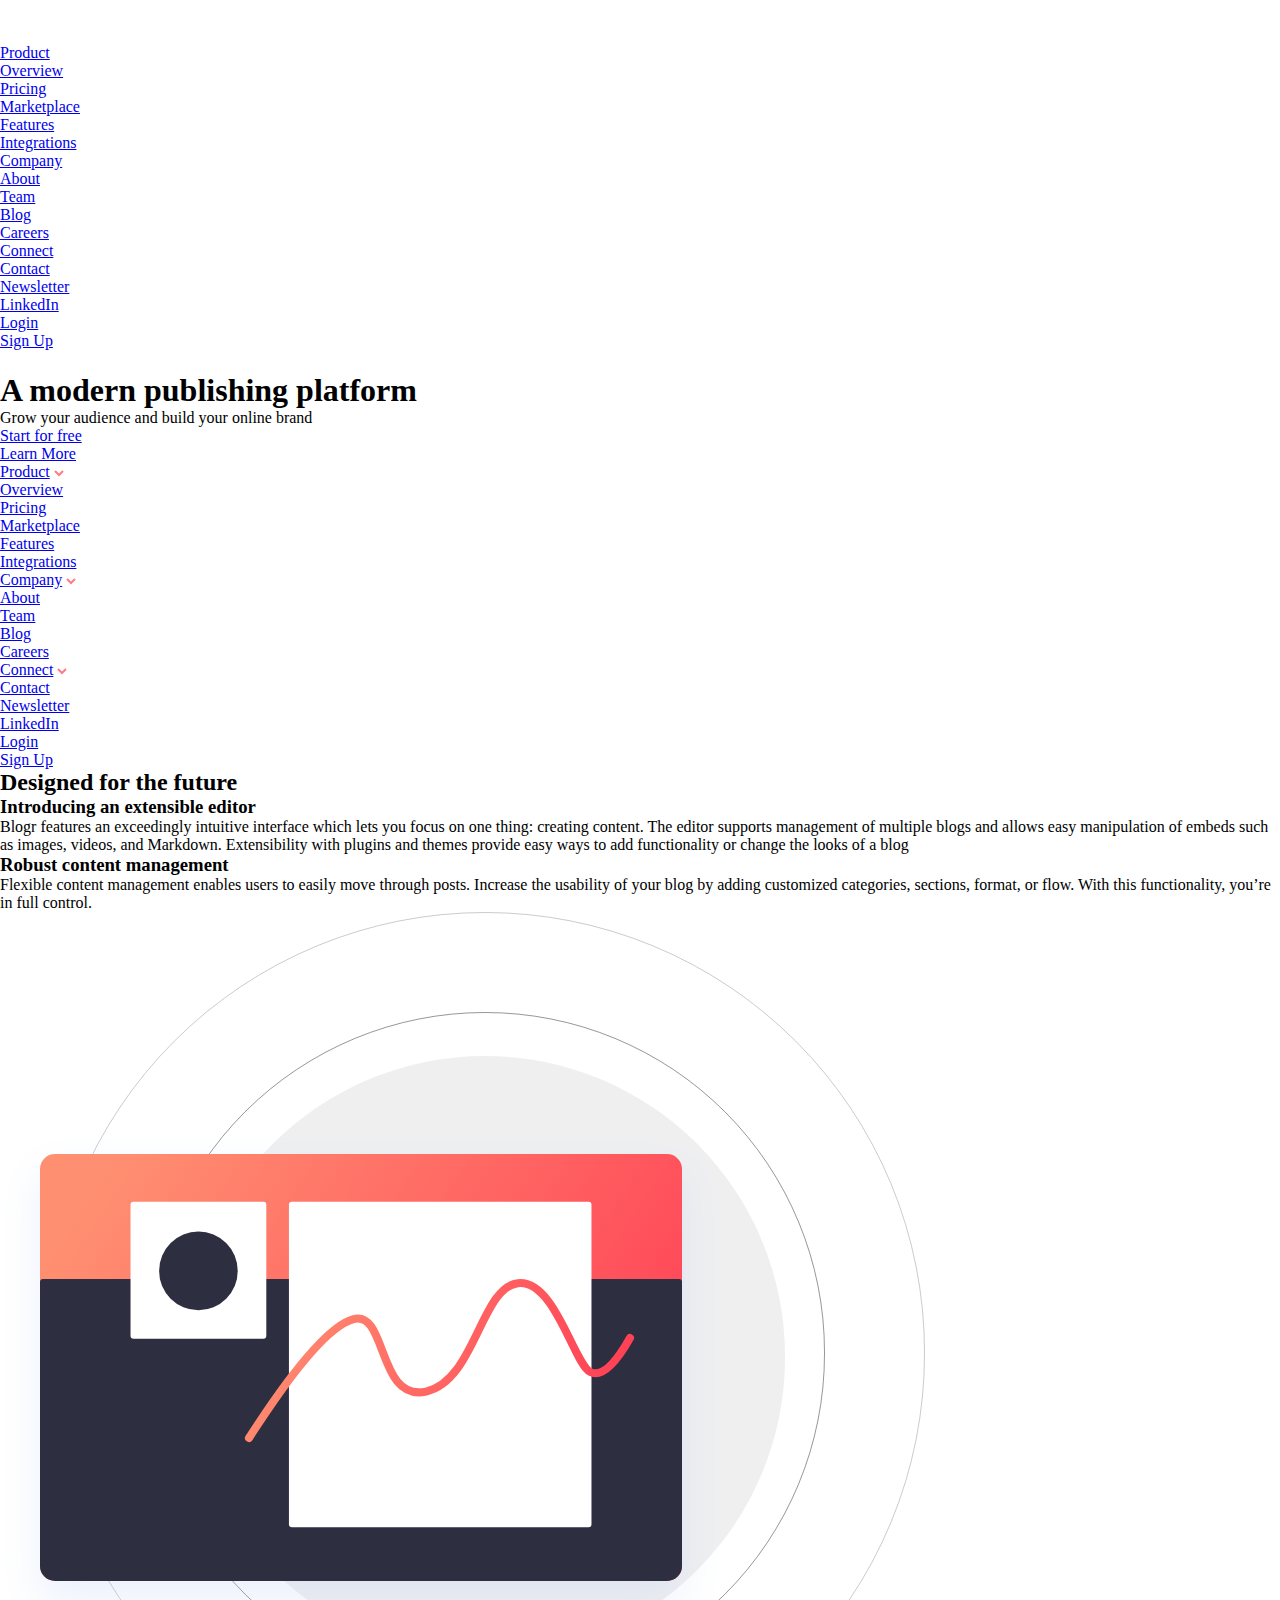
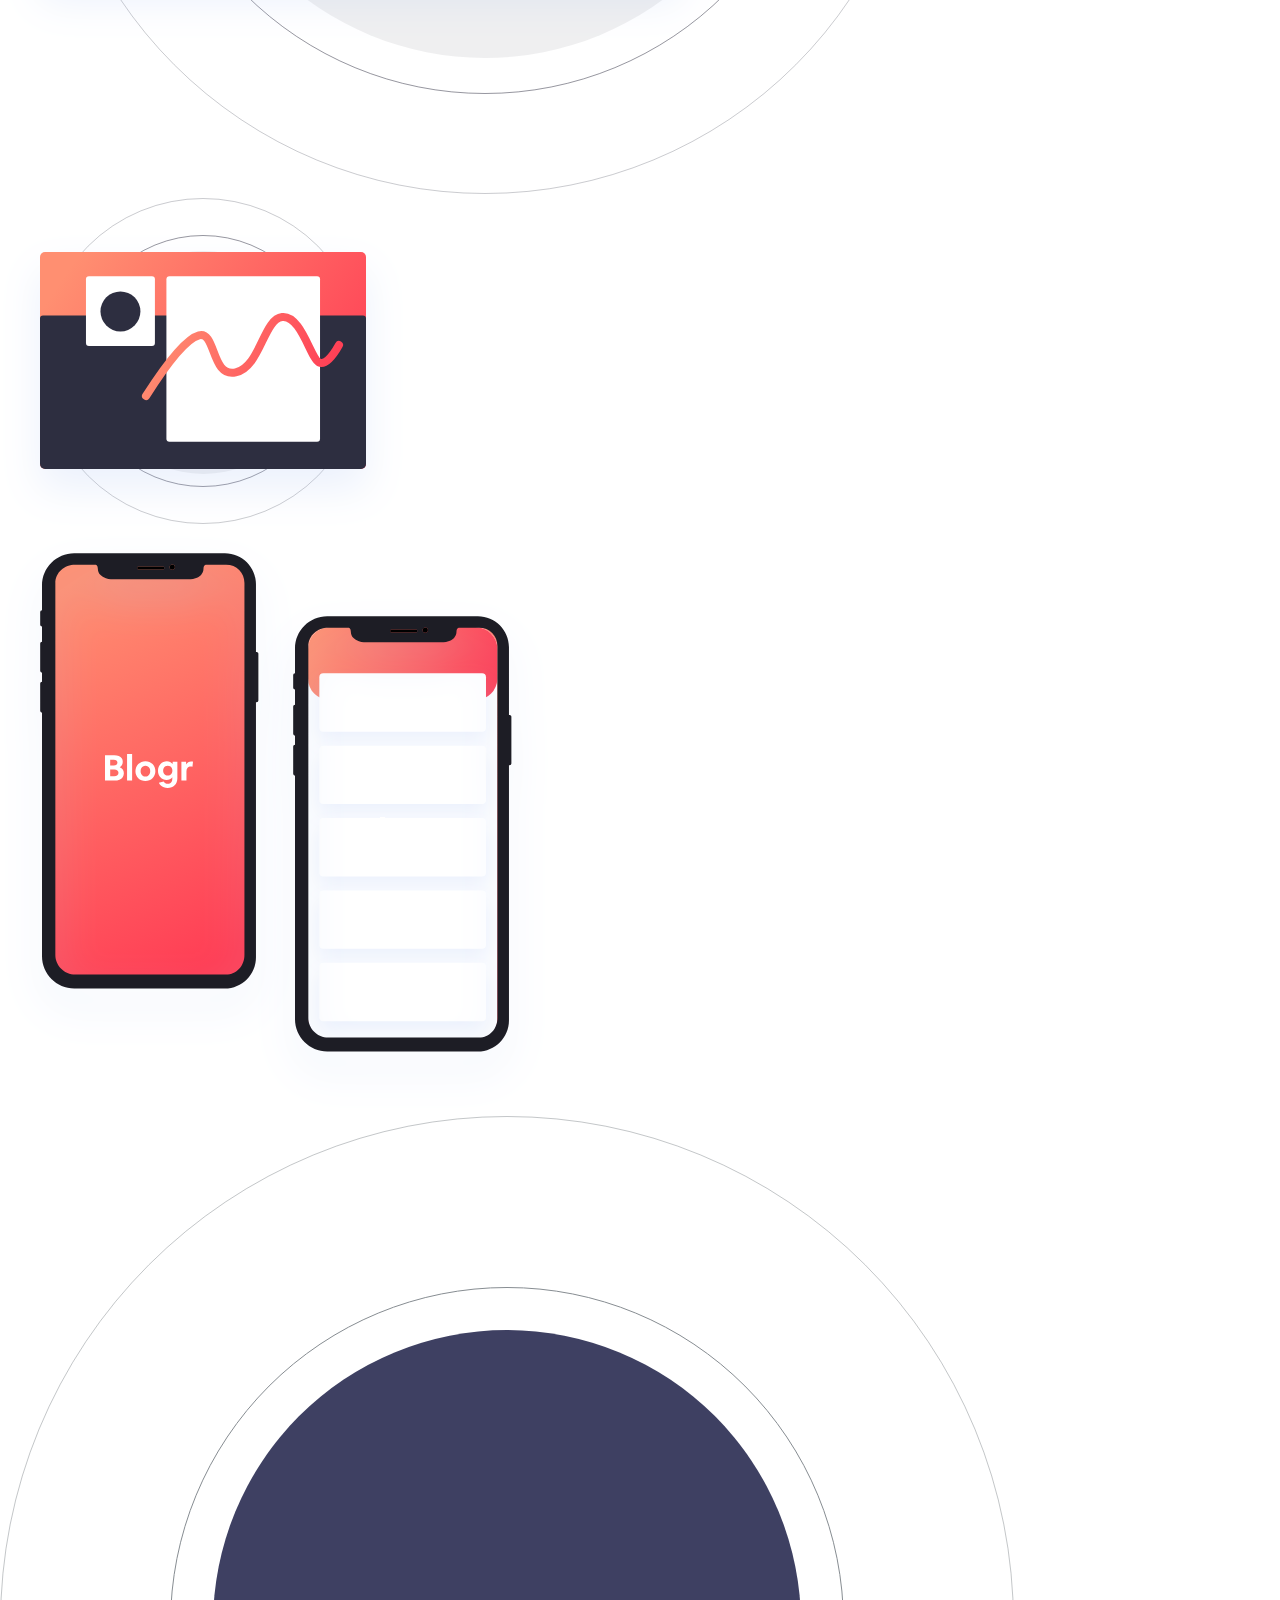
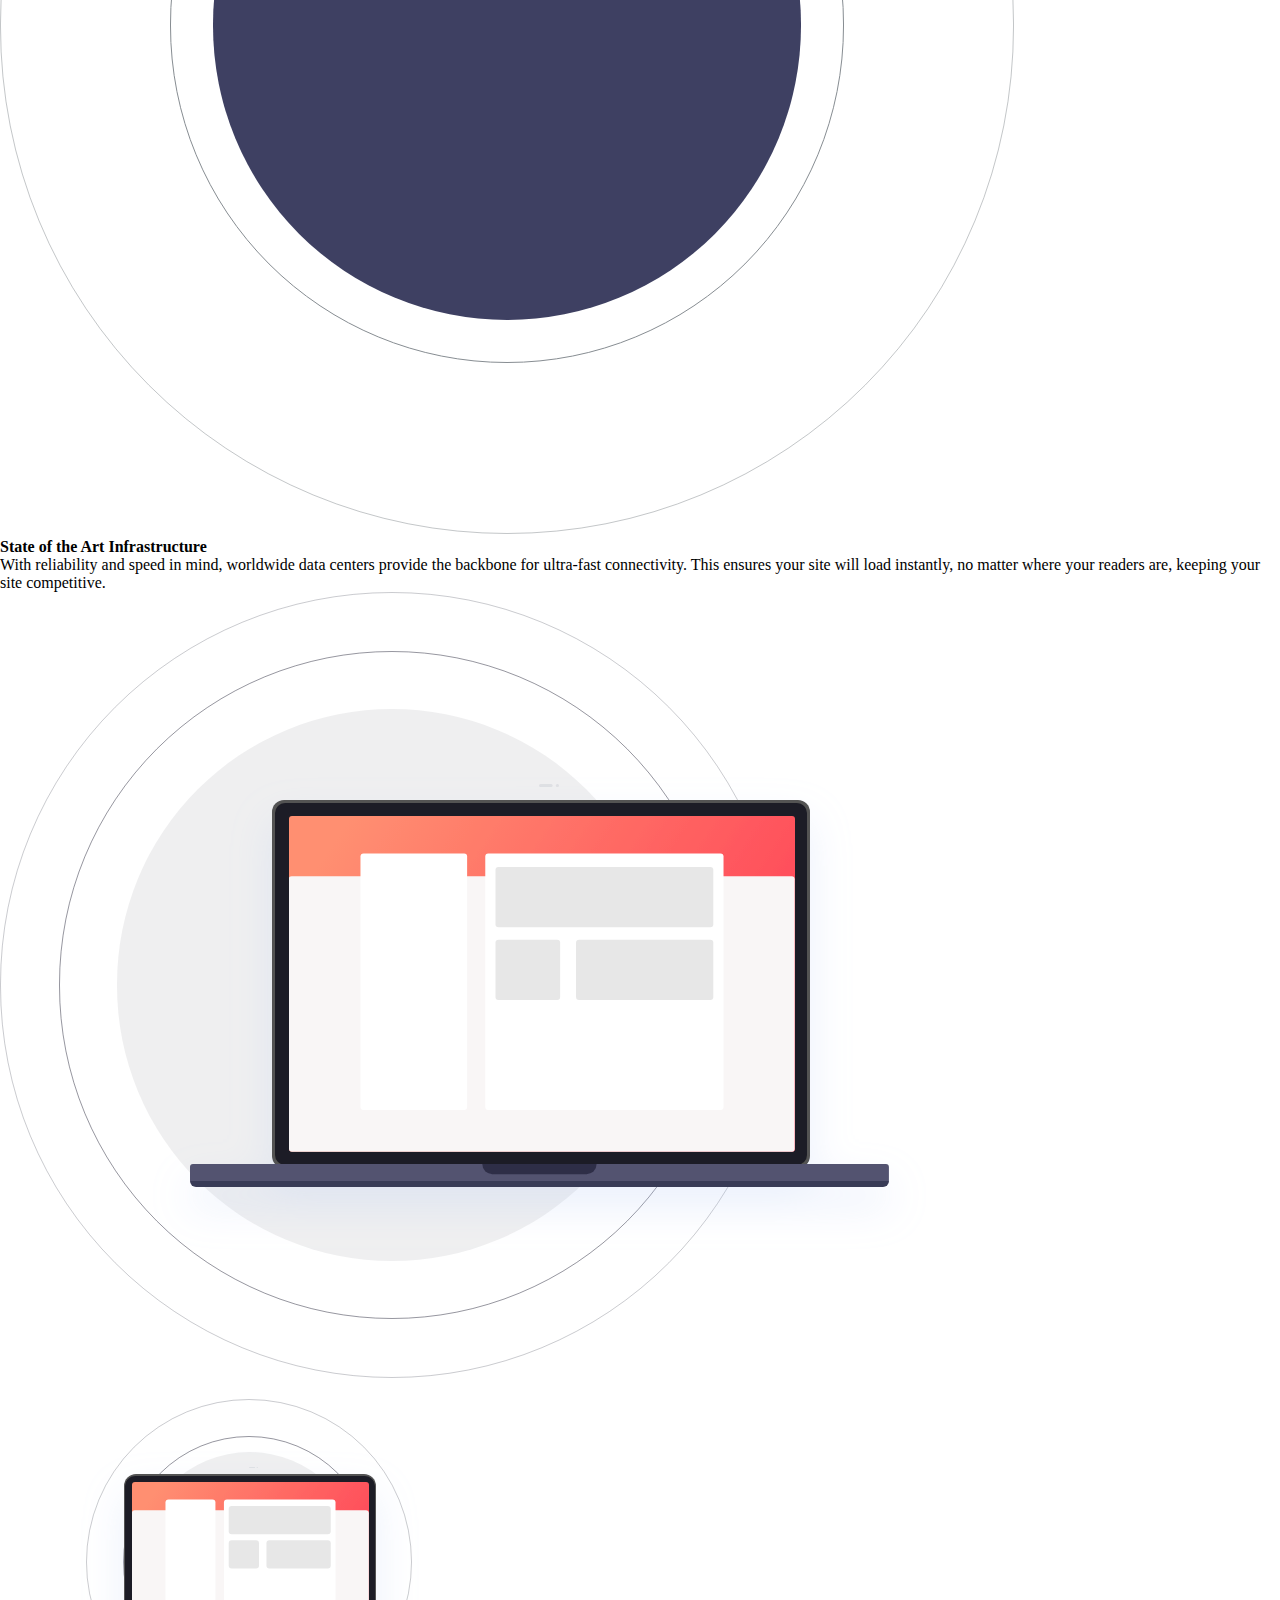
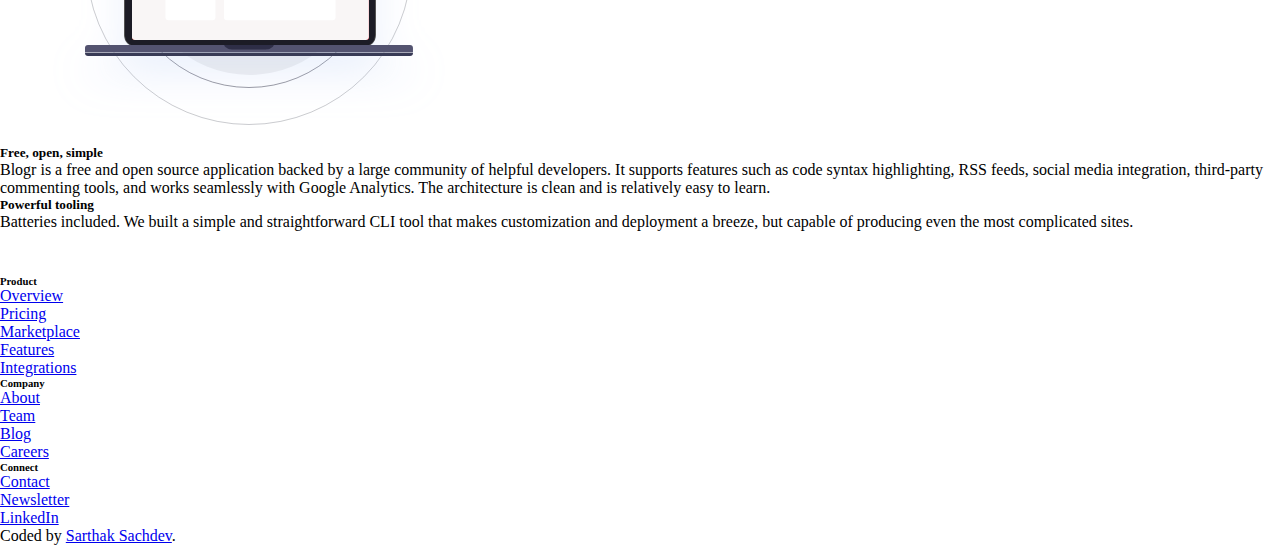
<file: index.html>
<!DOCTYPE html>
<html lang="en">
<head>
  <meta charset="UTF-8">
  <meta name="viewport" content="width=device-width, initial-scale=1.0"> <!-- displays site properly based on user's device -->
  <meta name="description" content="Modern publishing platform. Grow your audience and build your online brand">
  <link rel="icon" type="image/png" sizes="32x32" href="./images/favicon-32x32.png">
  <link href="https://fonts.googleapis.com/css2?family=Overpass:wght@300;600&family=Ubuntu:wght@400;500;700&display=swap" rel="stylesheet">
  <link rel="stylesheet" href="style.css">
  <title>Blogr landing page</title>
</head>
<body>

  <!-- Header starts here -->
  <section class="header">
    <div class="navigation">
      <a href="#"><img src="images/logo.svg" alt="Blogr logo"></a>
      <ul class="site-nav">

        <li><a href="#">Product</a><img src="images/icon-arrow-light.svg" alt="dropdown arrow">
          <div class="dropdown-menu">
            <ul>
              <li><a href="#">Overview</a></li>
              <li><a href="#">Pricing</a></li>
              <li><a href="#">Marketplace</a></li>
              <li><a href="#">Features</a></li>
              <li><a href="#">Integrations</a></li>
            </ul>
          </div>
        </li>        

        <li><a href="#">Company</a><img src="images/icon-arrow-light.svg" alt="dropdown arrow">
          <div class="dropdown-menu">
            <ul>
              <li><a href="#">About</a></li>
              <li><a href="#">Team</a></li>
              <li><a href="#">Blog</a></li>
              <li><a href="#">Careers</a></li>
            </ul>
          </div>
        </li>

        <li><a href="#">Connect</a><img src="images/icon-arrow-light.svg" alt="dropdown arrow">
          <div class="dropdown-menu">
            <ul>
              <li><a href="#">Contact</a></li>
              <li><a href="#">Newsletter</a></li>
              <li><a href="#">LinkedIn</a></li>
            </ul>
          </div>
        </li>

      </ul>
      <ul class="register">
        <li><a href="#" class="login">Login</a></li>
        <li><a href="#" class="signup">Sign Up</a></li>
      </ul>
      <img src="images/icon-hamburger.svg" alt="hamburger" id="mobilemenu">
    </div>

    <div class="header-content">
      <h1>A modern publishing platform</h1>
      <p>Grow your audience and build your online brand</p>
      <ul class="header-content-links">
        <li><a href="#" class="start">Start for free</a></li>
        <li><a href="#" class="learn">Learn More</a></li>
      </ul>
    </div>
  </section>

  <!-- Mobile Navigation starts here -->
  <div id="mobilenav" class="mobilenav">
    <ul>
      <li class="connect">
        <div class="connect-text">
          <a href="#">Product</a>
          <img src="images/icon-arrow-dark.svg" alt="dropdown arrow">
        </div>
        <div class="dropdown-menu-mobile">
          <ul>
            <li><a href="#">Overview</a></li>
            <li><a href="#">Pricing</a></li>
            <li><a href="#">Marketplace</a></li>
            <li><a href="#">Features</a></li>
            <li><a href="#">Integrations</a></li>
          </ul>
        </div>
      </li>

      <li class="connect">
        <div class="connect-text">
          <a href="#">Company</a>
          <img src="images/icon-arrow-dark.svg" alt="dropdown arrow">
        </div>
        <div class="dropdown-menu-mobile">
          <ul>
            <li><a href="#">About</a></li>
            <li><a href="#">Team</a></li>
            <li><a href="#">Blog</a></li>
            <li><a href="#">Careers</a></li>
          </ul>
        </div>
      </li>

      <li class="connect">
        <div class="connect-text">
          <a href="#">Connect</a>
          <img src="images/icon-arrow-dark.svg" alt="dropdown arrow">
        </div>
        <div class="dropdown-menu-mobile">
          <ul>
            <li><a href="#">Contact</a></li>
            <li><a href="#">Newsletter</a></li>
            <li><a href="#">LinkedIn</a></li>
          </ul>
        </div>
      </li>

      <li><a href="#">Login</a></li>
      <li class="signup"><a href="#">Sign Up</a></li>
    </ul>
  </div>

  <!-- Blogr description -->
  <section class="description">
    <h2>Designed for the future</h2>
    <div class="description-content">
      <div class="description-content-leftcolumn">
        <h3>Introducing an extensible editor</h3>
        <p>Blogr features an exceedingly intuitive interface which lets you focus on one thing: creating content. 
          The editor supports management of multiple blogs and allows easy manipulation of embeds such as images, 
          videos, and Markdown. Extensibility with plugins and themes provide easy ways to add functionality or 
          change the looks of a blog
        </p>
        <h3>Robust content management</h3>
        <p>Flexible content management enables users to easily move through posts. Increase the usability of your blog 
          by adding customized categories, sections, format, or flow. With this functionality, you’re in full control.
        </p>
      </div>
      <div class="description-content-rightcolumn">
        <img src="images/illustration-editor-desktop.svg" alt="editor illustration" class="desktop-editor">
        <img src="images/illustration-editor-mobile.svg" alt="editor illustration" class="mobile-editor">
      </div>
    </div>
  </section>

  <!-- Services -->
  <section class="services">
    <div class="services-leftcolumn">
      <img src="images/illustration-phones.svg" alt="phone illustration" class="phone">
      <img src="images/bg-pattern-circles.svg" alt="circle pattern" class="circle-pattern">
    </div>
    <div class="services-rightcolumn">
      <h4>State of the Art Infrastructure</h4>
      <p>With reliability and speed in mind, worldwide data centers provide the backbone for ultra-fast connectivity. 
        This ensures your site will load instantly, no matter where your readers are, keeping your site competitive.
      </p>
    </div>
  </section>

  <!-- Features -->
  <section class="features">
    <div class="features-leftcolumn">
      <img src="images/illustration-laptop-desktop.svg" alt="laptop illustration" class="desktop-illustration">
      <img src="images/illustration-laptop-mobile.svg" alt="laptop illustration" class="mobile-illustration">
    </div>
    <div class="features-rightcolumn">
      <h5>Free, open, simple</h5>
      <p>Blogr is a free and open source application backed by a large community of helpful developers. It supports 
        features such as code syntax highlighting, RSS feeds, social media integration, third-party commenting tools, 
        and works seamlessly with Google Analytics. The architecture is clean and is relatively easy to learn.
      </p>
      <h5>Powerful tooling</h5>
      <p>Batteries included. We built a simple and straightforward CLI tool that makes customization and deployment a breeze, but
        capable of producing even the most complicated sites.
      </p>
    </div>
  </section>

  <!-- Footer -->
  <footer>
    <div class="footer-box">
      <a href="#"><img src="images/logo.svg" alt="Blogr logo"></a>
    </div>
    <div class="footer-box">
      <h6>Product</h6>
      <ul>
        <li><a href="#">Overview</a></li>
        <li><a href="#">Pricing</a></li>
        <li><a href="#">Marketplace</a></li>
        <li><a href="#">Features</a></li>
        <li><a href="#">Integrations</a></li>
      </ul>
    </div>
    <div class="footer-box">
      <h6>Company</h6>
      <ul>
        <li><a href="#">About</a></li>
        <li><a href="#">Team</a></li>
        <li><a href="#">Blog</a></li>
        <li><a href="#">Careers</a></li>
      </ul>
    </div>
    <div class="footer-box">
      <h6>Connect</h6>
      <ul>
        <li><a href="#">Contact</a></li>
        <li><a href="#">Newsletter</a></li>
        <li><a href="#">LinkedIn</a></li>
      </ul>
    </div>

    <div class="attribution"> 
      Coded by <a href="https://github.com/Sarthak-0-Sach" target="_blank" rel="noopener">Sarthak Sachdev</a>.
    </div>
  </footer>

  <script src="script.js"></script> <!-- JavaScript file for mobile navigation -->
</body>
</html>
</file>
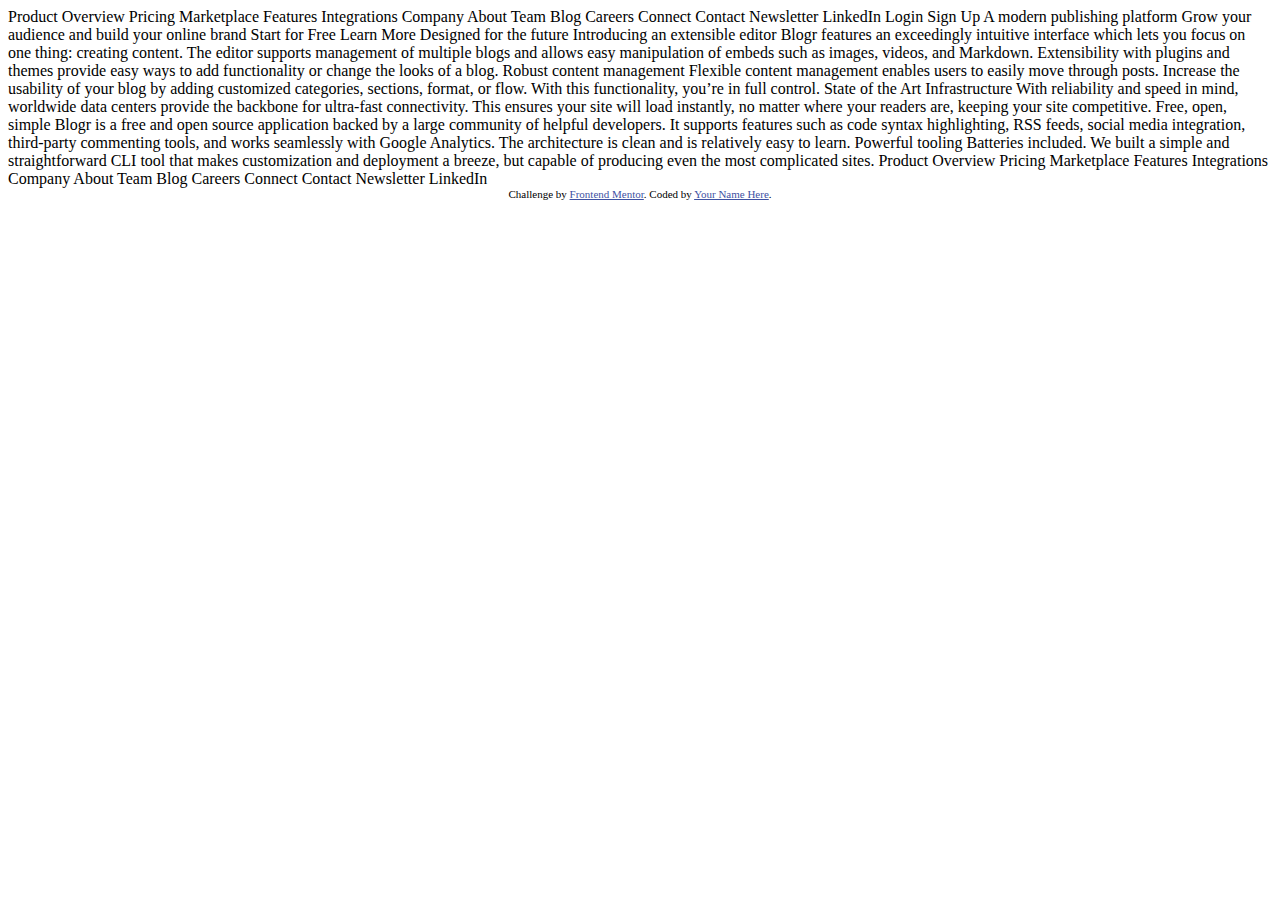
<file: HTML,CSS,JS-solution/index.html>
<!DOCTYPE html>
<html lang="en">
<head>
  <meta charset="UTF-8">
  <meta name="viewport" content="width=device-width, initial-scale=1.0"> <!-- displays site properly based on user's device -->

  <link rel="icon" type="image/png" sizes="32x32" href="./images/favicon-32x32.png">
  
  <title>Frontend Mentor | [Blogr]</title>

  <!-- Feel free to remove these styles or customise in your own stylesheet 👍 -->
  <style>
    .attribution { font-size: 11px; text-align: center; }
    .attribution a { color: hsl(228, 45%, 44%); }
  </style>
</head>
<body>
  Product

  Overview
  Pricing
  Marketplace
  Features
  Integrations

  Company

  About
  Team
  Blog
  Careers

  Connect

  Contact
  Newsletter
  LinkedIn
  
  Login
  Sign Up

  A modern publishing platform
  Grow your audience and build your online brand

  Start for Free
  Learn More

  Designed for the future

  Introducing an extensible editor
  Blogr features an exceedingly intuitive interface which lets you focus on one thing: creating content. 
  The editor supports management of multiple blogs and allows easy manipulation of embeds such as images, 
  videos, and Markdown. Extensibility with plugins and themes provide easy ways to add functionality or 
  change the looks of a blog.

  Robust content management
  Flexible content management enables users to easily move through posts. Increase the usability of your blog 
  by adding customized categories, sections, format, or flow. With this functionality, you’re in full control.

  State of the Art Infrastructure
  With reliability and speed in mind, worldwide data centers provide the backbone for ultra-fast connectivity. 
  This ensures your site will load instantly, no matter where your readers are, keeping your site competitive.

  Free, open, simple
  Blogr is a free and open source application backed by a large community of helpful developers. It supports 
  features such as code syntax highlighting, RSS feeds, social media integration, third-party commenting tools, 
  and works seamlessly with Google Analytics. The architecture is clean and is relatively easy to learn.

  Powerful tooling
  Batteries included. We built a simple and straightforward CLI tool that makes customization and deployment a breeze, but
  capable of producing even the most complicated sites.

  Product

  Overview
  Pricing
  Marketplace
  Features
  Integrations

  Company

  About
  Team
  Blog
  Careers

  Connect
  
  Contact
  Newsletter
  LinkedIn

  <div class="attribution">
    Challenge by <a href="https://www.frontendmentor.io?ref=challenge" target="_blank">Frontend Mentor</a>. 
    Coded by <a href="#">Your Name Here</a>.
  </div>
</body>
</html>
</file>
<file: style.css>
*{
    margin: 0;
    padding: 0;
    box-sizing: border-box;
}
</file>
